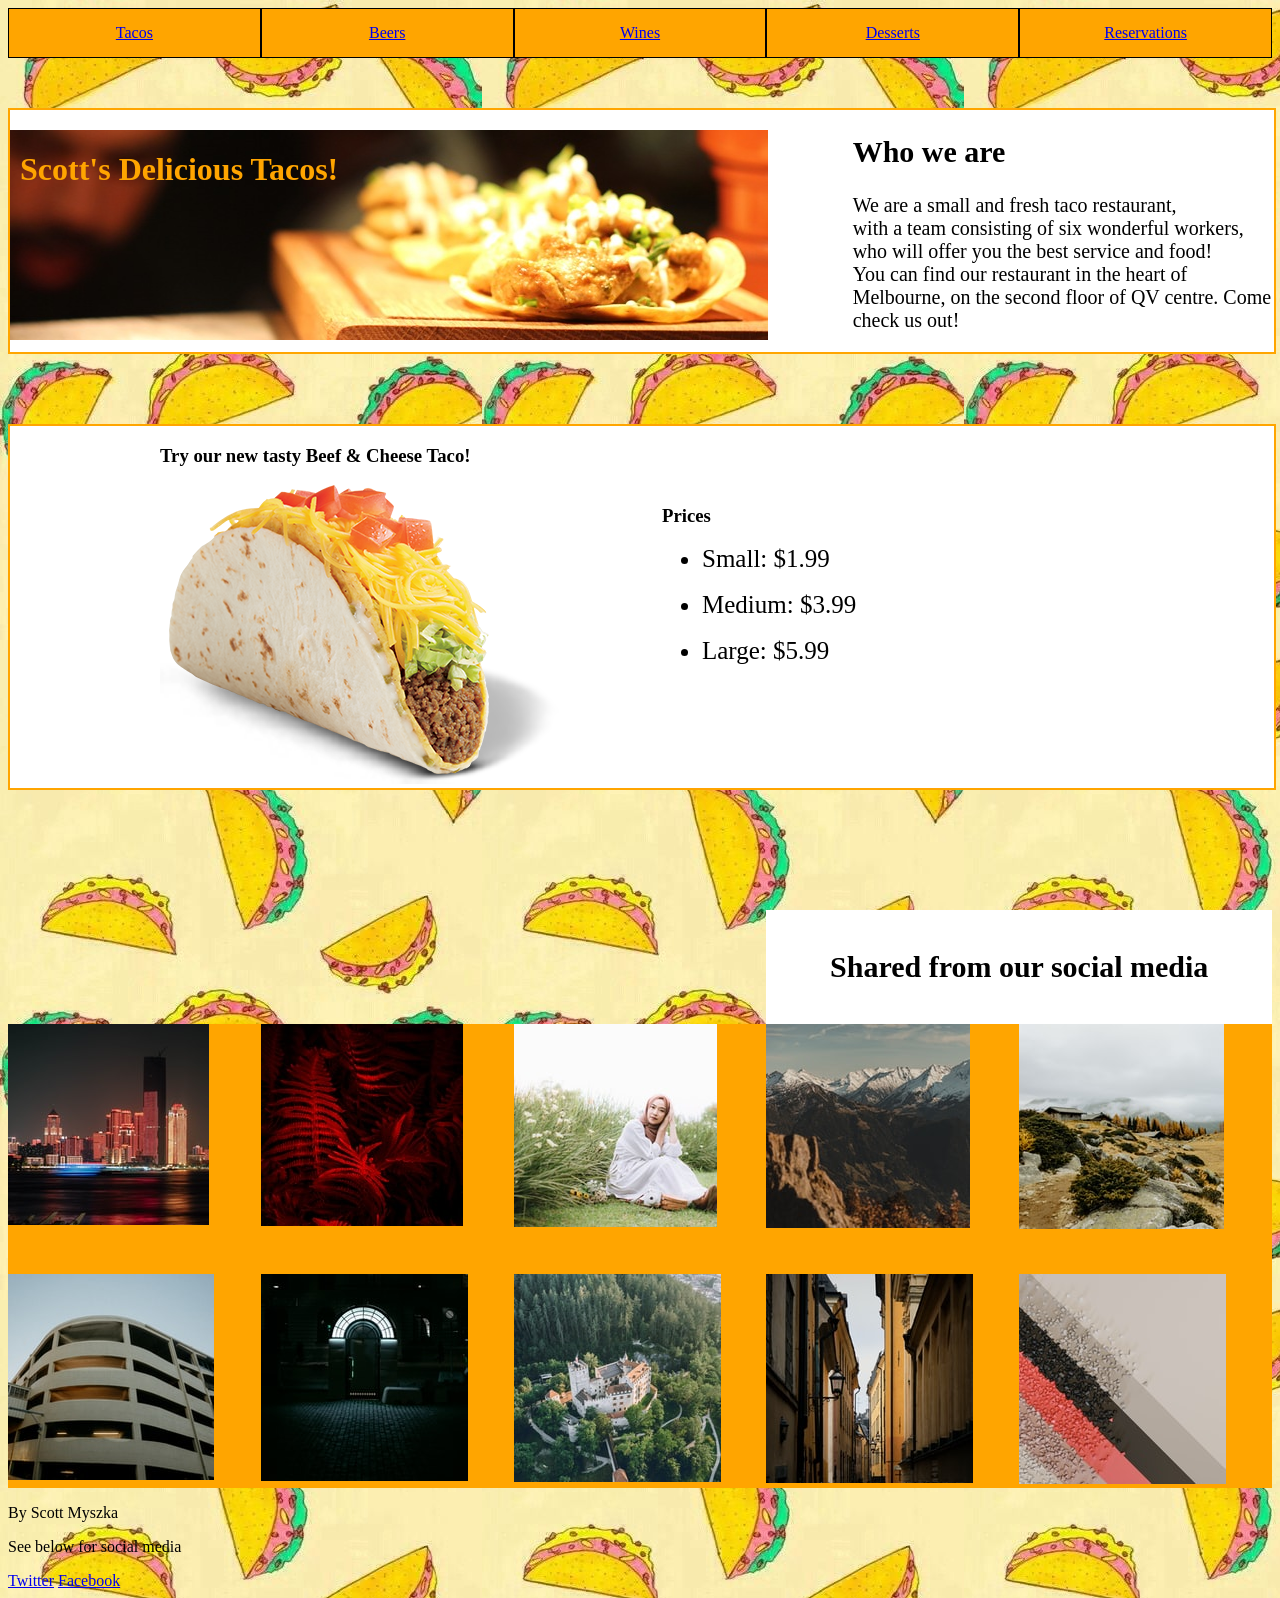
<file: index.html>
<!DOCTYPE html>
<html lang="en">
<head>
    <meta charset="UTF-8">
    <meta http-equiv="X-UA-Compatible" content="IE=edge">
    <meta name="viewport" content="width=device-width, initial-scale=1.0">
    <link href="style.css" rel="stylesheet">
    <title>Welcome to Scott's Delicious Tacos!</title>
</head>
<body>
    <nav>
        <div class="navbar">
            <div class="navitem"><a href="/tacos/">Tacos</a></div>
            <div class="navitem"><a href="/beers/">Beers</a></div>
            <div class="navitem"><a href="/wines/">Wines</a></div>
            <div class="navitem"><a href="/desserts/">Desserts</a></div>
            <div class="navitem"><a href="reservations">Reservations</a></div>
        </div>
    </nav>
    <header>
        <div class="container">
            <div class="headerclass">
                <h1>Scott's Delicious Tacos!</h1>  
            </div>
            <div class="intro">
                <h2>Who we are</h2>
        <p>We are a small and fresh taco restaurant,<br>
        with a team consisting of six wonderful workers,<br>
        who will offer you the best service and food!<br>
        You can find our restaurant in the heart of Melbourne,
        on the second floor of QV centre. Come check us out!</p>
            </div>
        </div>
    </header>
    <section>
        <div class="tacocontainer">
            <div class="taco">
                <h3>Try our new tasty Beef & Cheese Taco!</h3>
                <img src="images/queso-taco.png"/>
            </div>
            <div class="prices">
                <h3>Prices</h3>
                <ul>
                    <li>Small: $1.99</li><br>
                    <li>Medium: $3.99</li><br>
                    <li>Large: $5.99</li><br>
                </ul>
            </div>
        </div>
    </section>
    <section>
        <div class="imgheader"><h4>Shared from our social media</h4></div>
        <div class="imgcontainer">
            <div class="img"><img src="images/201x201.jpg"/></div>
            <div class="img"><img src="images/202x202.jpg"/></div>
            <div class="img"><img src="images/203x203.jpg"/></div>
            <div class="img"><img src="images/204x204.jpg"/></div>
            <div class="img"><img src="images/205x205.jpg"/></div>
            <div class="img"><img src="images/206x206.jpg"/></div>
            <div class="img"><img src="images/207x207.jpg"/></div>
            <div class="img"><img src="images/207x208.jpg"/></div>
            <div class="img"><img src="images/207x209.jpg"/></div>
            <div class="img"><img src="images/207x210.jpg"/></div>
        </div>
    </section>
    <footer>
        <p>By Scott Myszka</p>
        <p>See below for social media</p>
        <a href="twitter">Twitter</a>
        <a href="facebook">Facebook</a>
    </footer>
</body>
</html>
</file>
<file: style.css>
body {
    background-image: url("images/tacobackground.jpg");
}

.headerclass {
    background-image: url("images/taco.jpg");
    background-repeat: no-repeat;
    background-position: center;
    width: 90%;
    height: 210px;
    margin-top: 20px;
}

.container {
    display: grid;
    grid-template-columns: 2fr 1fr;
    margin-top: 50px;
    width: 100%;
    border: 2px solid orange;
    background-color: white;
}

.intro {
    font-size: 20px;
    width: 100%;
}

.headerclass > h1 {
    color: orange;
    padding-left: 10px;
}

.navbar {
    display: grid;
    width: 100%;
    height: 50px;
    grid-template-rows: 50px;
    grid-template-columns: repeat(5, 1fr);
    background: orange;
    
}

.navitem {
    text-align: center;
    padding-top: 15px;
    border: 1px solid black;
    
}

.imgcontainer {
    display: grid;
    width: 100%;
    grid-template-rows: 250px;
    grid-template-columns: repeat(5, 1fr);
    margin-top: 50px;
    background-color: orange;
}

.imgheader {
    margin-top: 120px;
    font-size: 30px;
    width: 40%;
    text-align: center;
    float: right;
    background-color: white;
}

.tacocontainer {
    display: grid;
    grid-template-columns: 1fr 1fr;
    width: 100%;
    margin-top: 70px;
    border: 2px solid orange;
    background-color: white;
}

.taco {
    margin-left: 150px;
}

.prices {
    padding-top: 60px;
    padding-left: 20px;
}

li {
    font-size: 25px;
}
</file>
